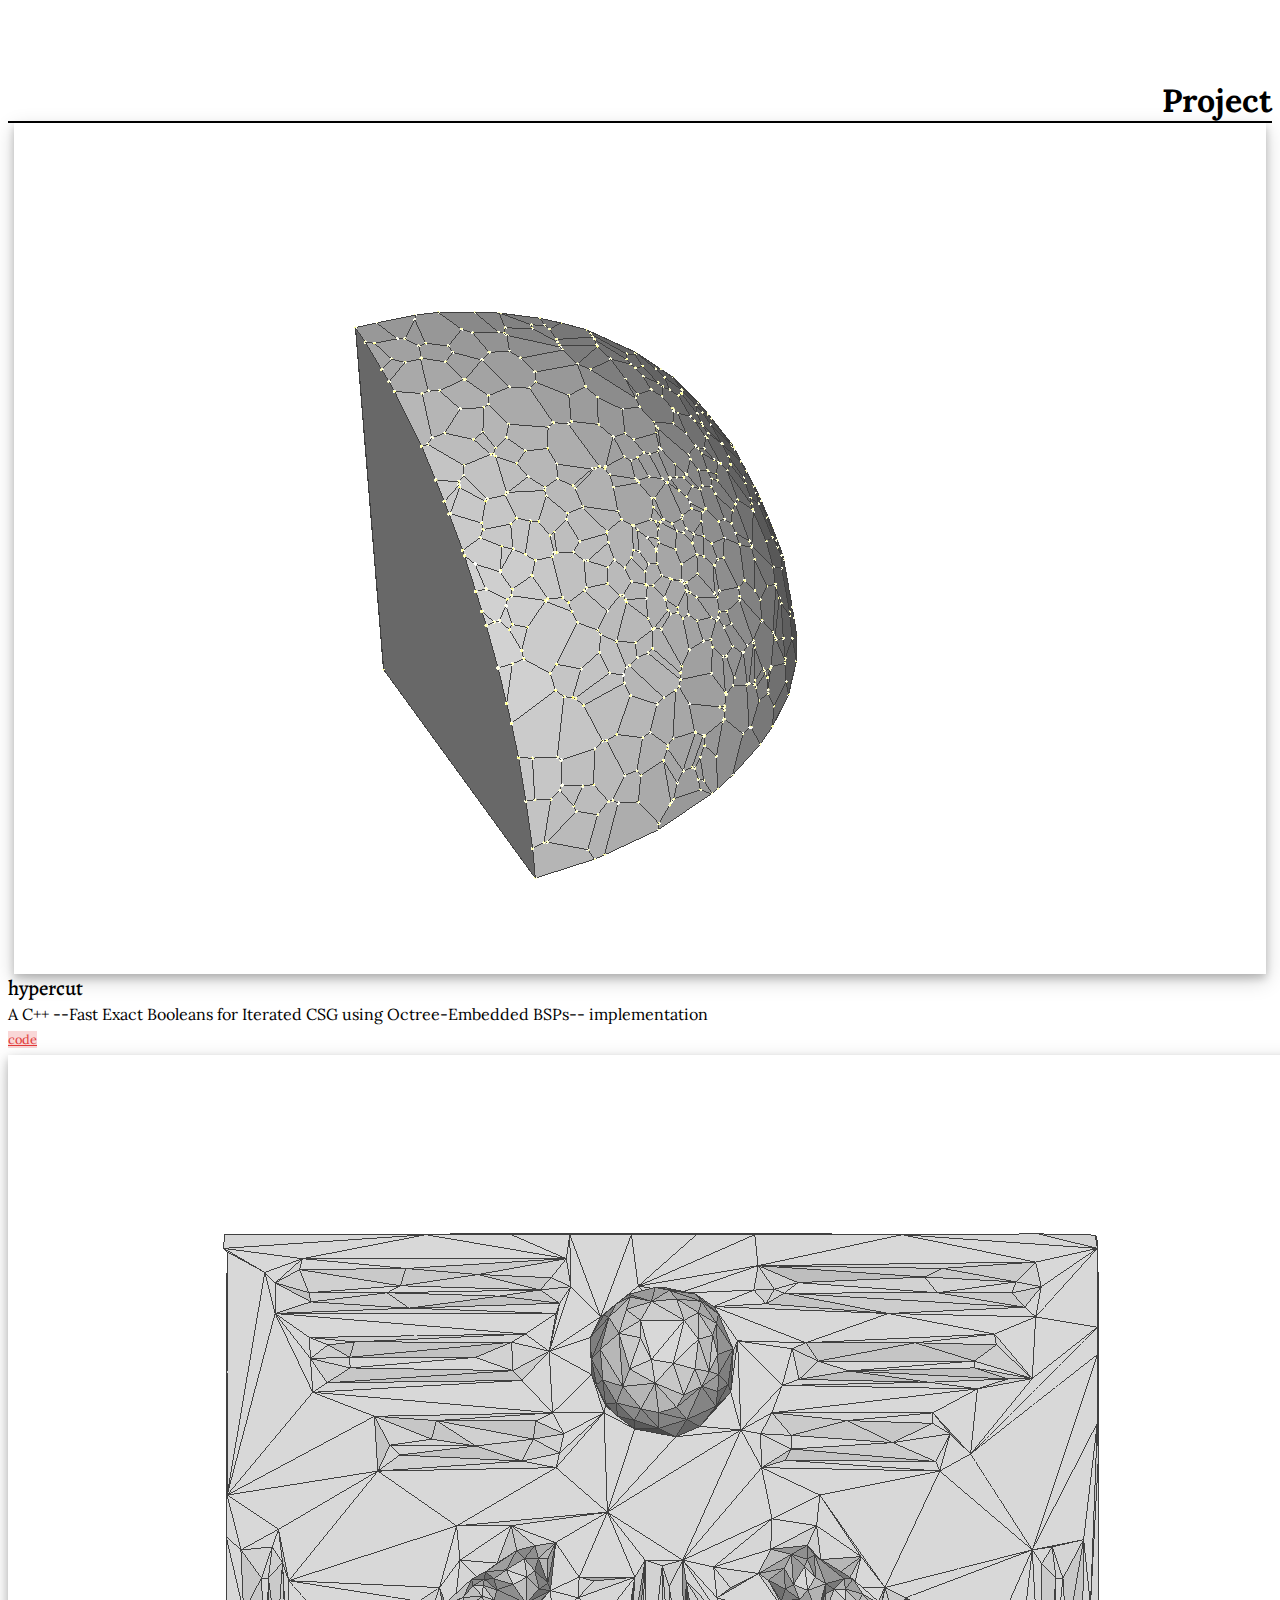
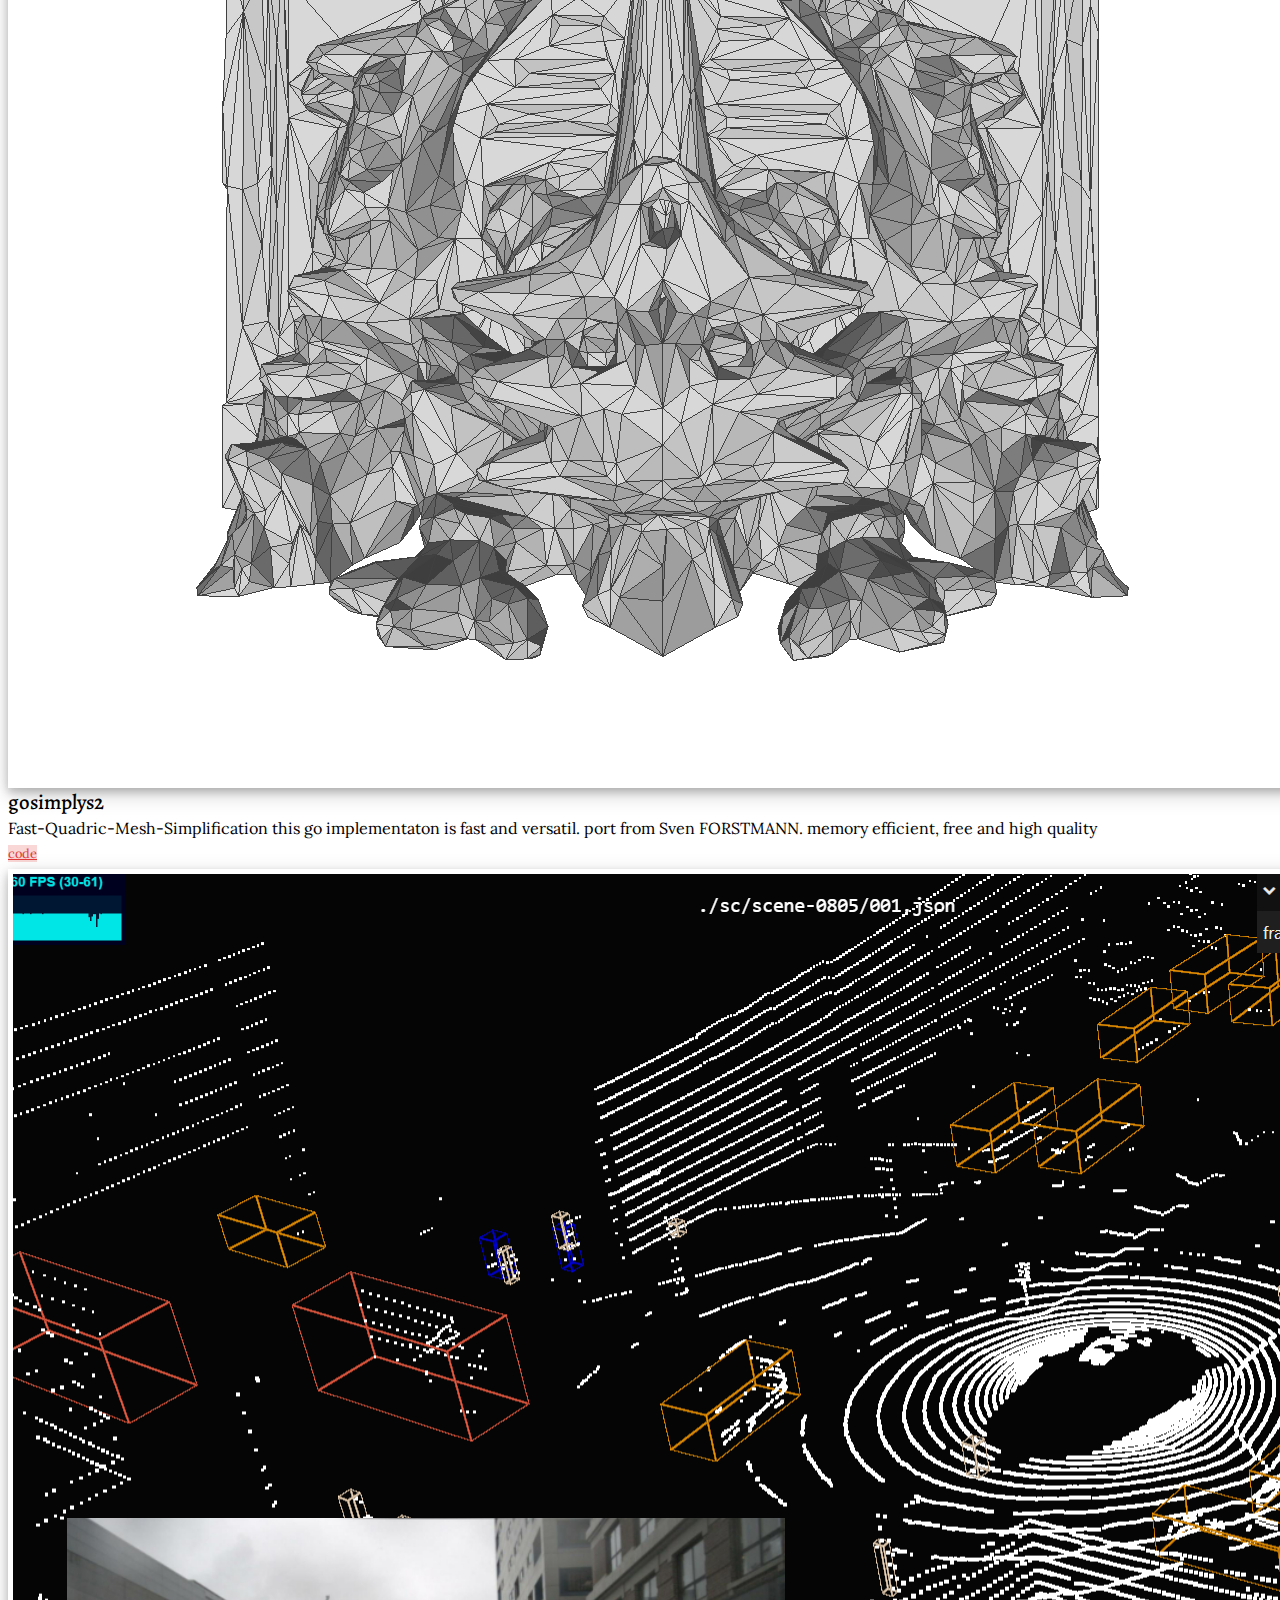
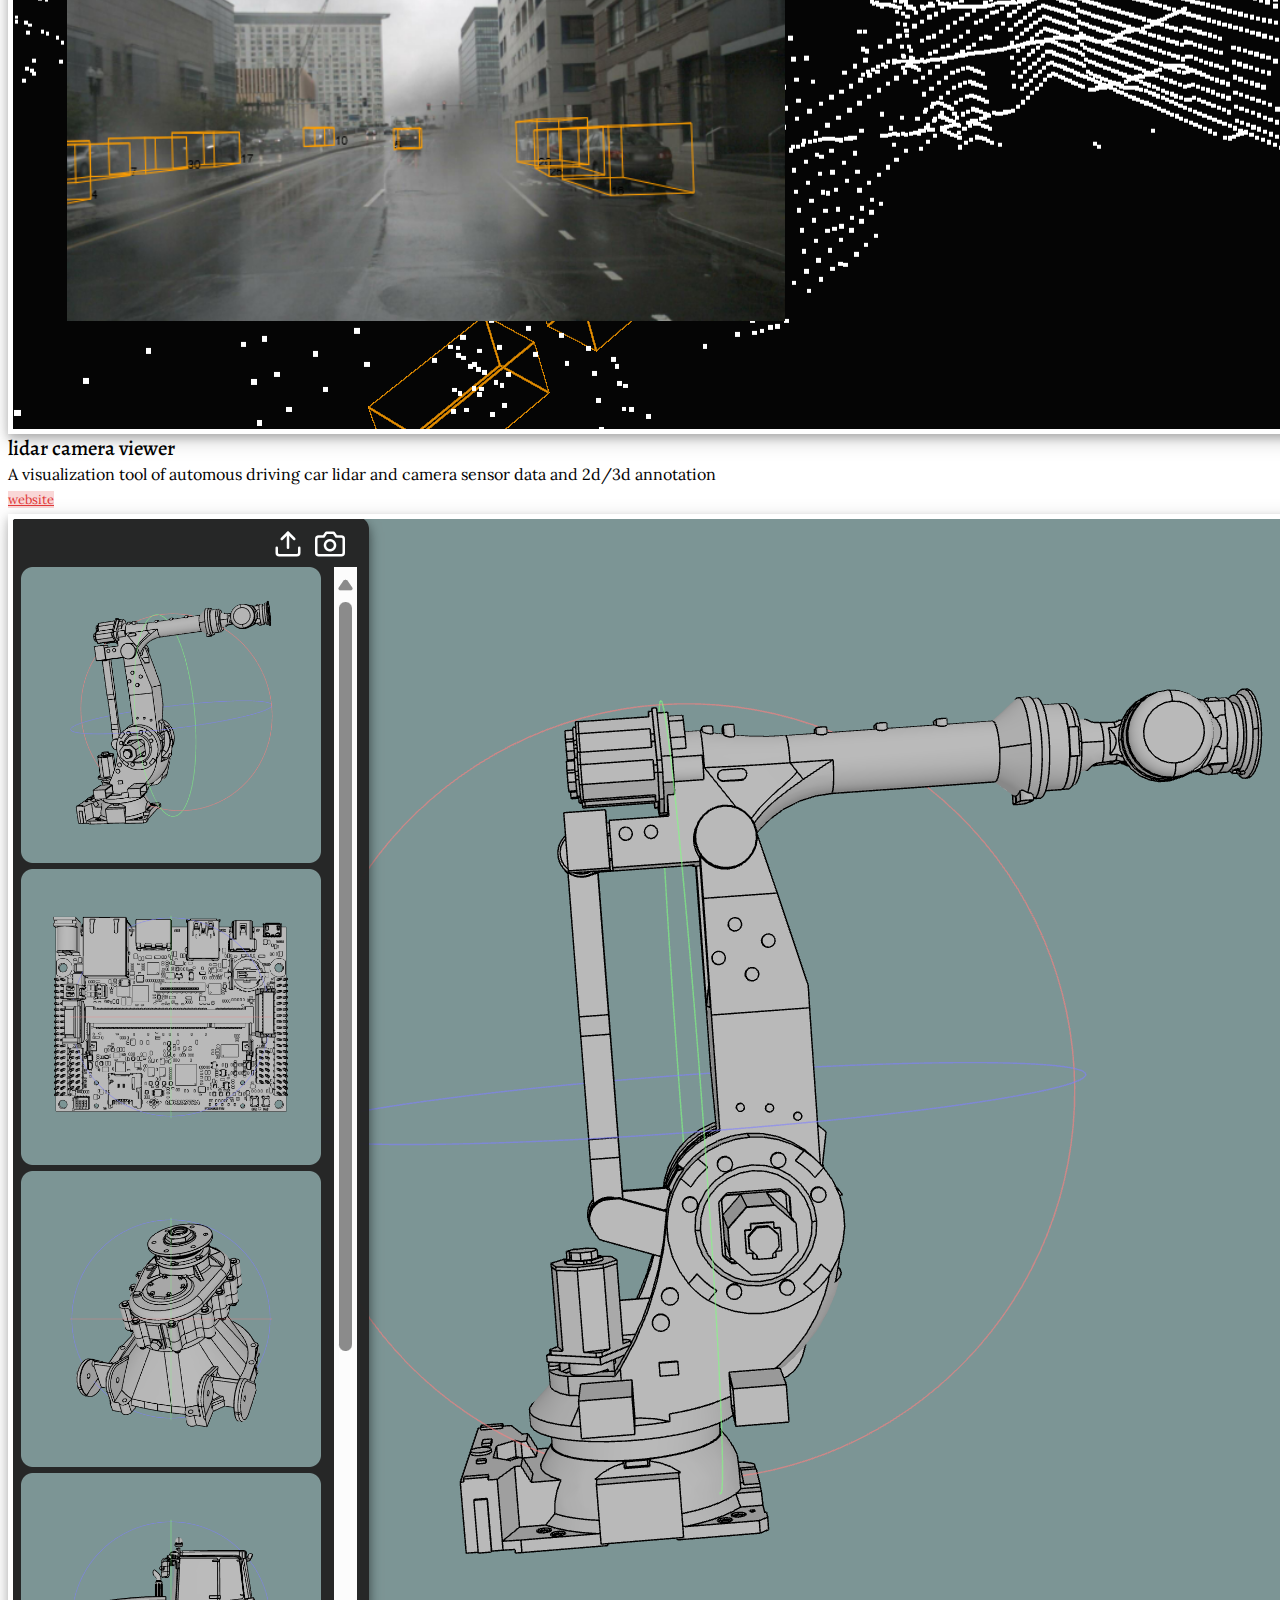
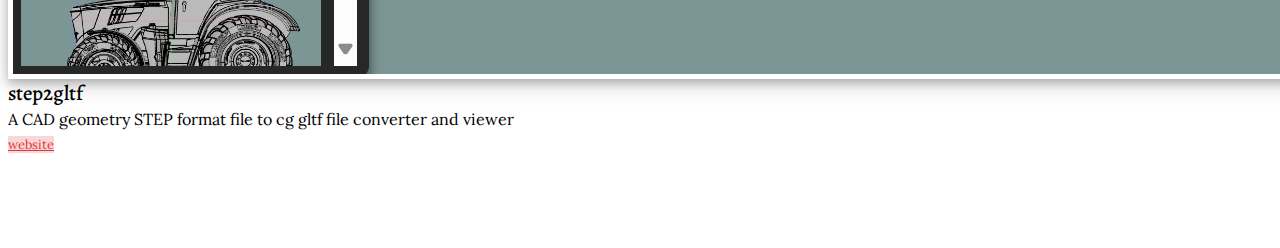
<file: index.html>
<!doctype html>
<html lang="en">


<link rel="icon" href="media/Pyramid-Shape--Streamline-Sharp-Neon.svg">

<head>
    <meta charset="utf-8">
    <meta name="viewport" content="width=device-width, initial-scale=1, shrink-to-fit=no">
    <link rel="preconnect" href="https://fonts.googleapis.com">
    <link rel="preconnect" href="https://fonts.gstatic.com" crossorigin>
    <link
        href="https://fonts.googleapis.com/css2?family=Alegreya:wght@500&family=Alegreya+SC&family=Lora:wght@400&display=swap"
        rel="stylesheet">

    <link rel="stylesheet" href="https://stackpath.bootstrapcdn.com/bootstrap/4.1.1/css/bootstrap.min.css"
        integrity="sha384-WskhaSGFgHYWDcbwN70/dfYBj47jz9qbsMId/iRN3ewGhXQFZCSftd1LZCfmhktB" crossorigin="anonymous">

    <link rel="stylesheet" href="https://cdnjs.cloudflare.com/ajax/libs/font-awesome/4.7.0/css/font-awesome.min.css">
    <link rel="stylesheet" href="style.css">
    <!--theme from https://nmwsharp.com/-->
</head>

<body>

    <div class="container">
        <div class="row">
            <div class="col-xl-1"></div>
            <div class="col col-xl-10">

                <div class="row pt-1 m-1">
                    <div class="container" text-align="center">
                        <br>
                        <br>

                        <a name="software"></a>
                        <div class="row content-header">
                            <div class="col pr-0">
                                <p>Project</p>
                            </div>
                        </div>


                        <div class="row content-summary pt-4 pb-2">
                            <div class="d-none d-sm-block col-sm-3  m-0 p-0">
                                <img src=media/randomsphere00.png class="img-fluid summary-image drop-shadow"
                                    alt="teaser img">

                            </div>

                            <div class="col-xs col-sm-9">
                                <p class="summary-title">hypercut</p>
                                <p class="summary-authors"></p>

                                <p class="summary-text">A C++ --Fast Exact Booleans for Iterated CSG using
                                    Octree-Embedded BSPs-- implementation</p>

                                <div class="d-flex flex-row flex-wrap">

                                    <div>
                                        <a href="https://github.com/quadmotor/hypercut" class="btn-sm badge-button"
                                            role="button">code</a>
                                    </div>


                                </div>
                            </div>
                        </div>




                        <div class="row content-summary pt-4 pb-2">
                            <div class="d-none d-sm-block col-sm-3  m-0 p-0">
                                <img src=media/wall5000.png002.png class="img-fluid summary-image drop-shadow"
                                    alt="teaser img">
                            </div>
                            <div class="col-xs col-sm-9">
                                <p class="summary-title">gosimplys2</p>
                                <p class="summary-authors"></p>
                                <p class="summary-publication-status"></p>
                                <p class="summary-text">Fast-Quadric-Mesh-Simplification
                                    this go implementaton is fast and versatil. port from Sven FORSTMANN.

                                    memory efficient,
                                    free and 
                                    high quality</p>

                                <div class="d-flex flex-row flex-wrap">
                                    <div>
                                        <a href="https://github.com/quadmotor/gosimplys2" class="btn-sm badge-button"
                                            role="button">code</a>
                                    </div>
                                </div>
                            </div>
                        </div>

                        <div class="row content-summary pt-4 pb-2">
                            <div class="d-none d-sm-block col-sm-3  m-0 p-0">
                                <img src=media/visiongrid2.png class="img-fluid summary-image drop-shadow"
                                    alt="teaser img">
                            </div>

                            <div class="col-xs col-sm-9">
                                <p class="summary-title">lidar camera viewer </p>
                                <p class="summary-authors"></p>
                                <p class="summary-publication-status"></p>
                                <p class="summary-text"> A visualization tool of automous driving car lidar and camera
                                    sensor data
                                    and 2d/3d annotation </p>

                                <div class="d-flex flex-row flex-wrap">
                                    <div>
                                        <a href="https://visiongrid.github.io/lscene/" class="btn-sm badge-button"
                                            role="button">website</a>
                                    </div>

                                </div>
                            </div>

                        </div>

                        <div class="row content-summary pt-4 pb-2">
                            <div class="d-none d-sm-block col-sm-3  m-0 p-0">
                                <img src=media/step2gltf.png class="img-fluid summary-image drop-shadow"
                                    alt="teaser img">
                            </div>

                            <div class="col-xs col-sm-9">
                                <p class="summary-title">step2gltf</p>
                                <p class="summary-authors"></p>
                                <p class="summary-publication-status"></p>

                                <p class="summary-text">A CAD geometry STEP format file to cg gltf file converter and
                                    viewer </p>

                                <div class="d-flex flex-row flex-wrap">

                                    <div>
                                        <a href="https://quadmotor.github.io/step2gltf/" class="btn-sm badge-button"
                                            role="button">website</a>
                                    </div>

                                </div>
                            </div>
                        </div>

                    </div>

                </div>
            </div>
            <div class="col-xl-1"></div>
        </div>
    </div>



    <script src="https://code.jquery.com/jquery-3.3.1.slim.min.js"
        integrity="sha384-q8i/X+965DzO0rT7abK41JStQIAqVgRVzpbzo5smXKp4YfRvH+8abtTE1Pi6jizo"
        crossorigin="anonymous"></script>
    <script src="https://cdnjs.cloudflare.com/ajax/libs/popper.js/1.14.3/umd/popper.min.js"
        integrity="sha384-ZMP7rVo3mIykV+2+9J3UJ46jBk0WLaUAdn689aCwoqbBJiSnjAK/l8WvCWPIPm49"
        crossorigin="anonymous"></script>
    <script src="https://stackpath.bootstrapcdn.com/bootstrap/4.1.1/js/bootstrap.min.js"
        integrity="sha384-smHYKdLADwkXOn1EmN1qk/HfnUcbVRZyYmZ4qpPea6sjB/pTJ0euyQp0Mk8ck+5T"
        crossorigin="anonymous"></script>
</body>

<footer>


    <div class="row">
        <div class="col-12">
            <br>
            <br>
            <br>
            <br>
        </div>
    </div>


</footer>


</html>
</file>
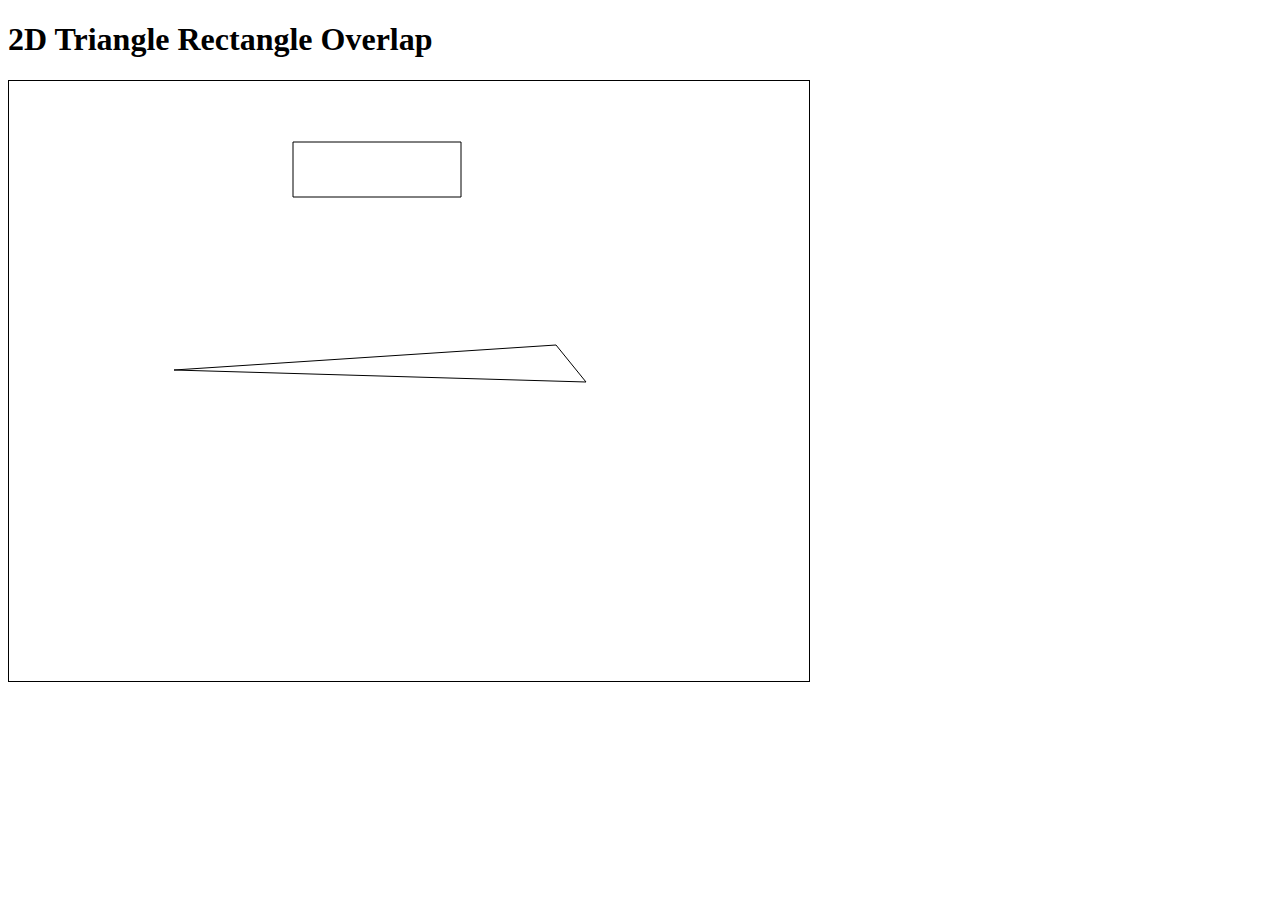
<file: triboxoverlap.html>
<!DOCTYPE html>
<html>
<body>
<h1>2D Triangle Rectangle Overlap</h1>

<canvas id="myCanvas" width="800" height="600" style="border:1px solid #000000;">
Sorry, your browser does not support canvas.
</canvas>

<script>
// Create a canvas

const canvas = document.getElementById("myCanvas");
const ctx = canvas.getContext("2d");

// https://stackoverflow.com/questions/1527803/generating-random-whole-numbers-in-javascript-in-a-specific-range
function getRandomInt(min, max) {
    min = Math.ceil(min);
    max = Math.floor(max);
    return Math.floor(Math.random() * (max - min + 1)) + min;
}

function drawRectangle(x, y, width, height) {
    ctx.beginPath();
    ctx.rect(x, y, width, height);
    ctx.stroke();
}

function drawTriangle(x1, y1, x2, y2, x3, y3) {
    ctx.beginPath();
    ctx.moveTo(x1, y1);
    ctx.lineTo(x2, y2);
    ctx.lineTo(x3, y3);
    ctx.closePath();
    ctx.stroke();
}

function drawRedRectangle(x, y, width, height) {
    ctx.fillStyle = "red";
    ctx.fillRect(x, y, width, height);
    ctx.stroke();
}

function drawOrangeTriangle(x1, y1, x2, y2, x3, y3) {
    ctx.fillStyle = "orange";
    ctx.beginPath();
    ctx.moveTo(x1, y1);
    ctx.lineTo(x2, y2);
    ctx.lineTo(x3, y3);
    ctx.closePath();
    ctx.fill();
    ctx.stroke();
}

function drawRandomShapes() {
    // Draw a rectangle
    const rectX = getRandomInt(0, 600);
    const rectY = getRandomInt(0, 400);
    const rectWidth = getRandomInt(50, 200);
    const rectHeight = getRandomInt(50, 200);
    drawRectangle(rectX, rectY, rectWidth, rectHeight);

    // Draw a triangle
    const triX1 = getRandomInt(0, 600);
    const triY1 = getRandomInt(0, 400);
    const triX2 = getRandomInt(0, 600);
    const triY2 = getRandomInt(0, 400);
    const triX3 = getRandomInt(0, 600);
    const triY3 = getRandomInt(0, 400);
    drawTriangle(triX1, triY1, triX2, triY2, triX3, triY3);

    if (triBoxOverlap(
        [rectX + rectWidth / 2, rectY + rectHeight / 2],
        [rectWidth / 2, rectHeight / 2],
        [triX1, triY1, triX2, triY2, triX3, triY3]
    )) {
        drawRedRectangle(
            rectX, rectY, rectWidth, rectHeight
        );

        drawOrangeTriangle(
            triX1, triY1, triX2, triY2, triX3, triY3
        );

        drawRectangle(
            rectX, rectY, rectWidth, rectHeight
        );
    }
}

function AXISTEST_Z12(a, b, fa, fb, v1, v2, boxhalfsize) {
    let p0, p1, p2, min, max, rad;

    const X = 0;
    const Y = 1;

    // Test axis Z12
    p0 = a * v1[X] - b * v1[Y];
    p1 = a * v2[X] - b * v2[Y];

    if (p0 < p1) {
        min = p0; 
        max = p1;
    } else {
        min = p1; 
        max = p0;
    }

    rad = fa * boxhalfsize[X] + fb * boxhalfsize[Y];

    if (min > rad || max < -rad) return true;

    return false;
}

function AXISTEST_Z0(a, b, fa, fb, v0, v1, boxhalfsize) {
    let p0, p1, min, max, rad;

    const X = 0;
    const Y = 1;

    // Test axis Z0
    p0 = a * v0[X] - b * v0[Y];
    p1 = a * v1[X] - b * v1[Y];

    if (p0 < p1) {
        min = p0; 
        max = p1;
    } else {
        min = p1; 
        max = p0;
    }

    rad = fa * boxhalfsize[X] + fb * boxhalfsize[Y];

    if (min > rad || max < -rad) return true;

    return false;
}

function subtractVectors(v1, v2) {
    return [v1[0] - v2[0], v1[1] - v2[1]];
}

function findMinMax(vals) {
    let min = vals[0];
    let max = vals[0];
    for (let i = 1; i < vals.length; i++) {
        if (vals[i] < min) {
            min = vals[i];
        }
        if (vals[i] > max) {
            max = vals[i];
        }
    }
    return [min, max];
}

function triBoxOverlap(boxCenter, boxHalfSize, triangle) {
    const X = 0;
    const Y = 1;
    // Check if the triangle intersects with the rectangle
    const [x1, y1, x2, y2, x3, y3] = triangle;
    const p0 = [x1, y1];
    const p1 = [x2, y2];
    const p2 = [x3, y3];

    const v0 = subtractVectors(p0, boxCenter);
    const v1 = subtractVectors(p1, boxCenter);
    const v2 = subtractVectors(p2, boxCenter);

    const e0 = subtractVectors(v1, v0);
    const e1 = subtractVectors(v2, v1); 
    const e2 = subtractVectors(v0, v2);

    let fex, fey, fez;
    fex = Math.abs(e0[X]);
    fey = Math.abs(e0[Y]);
    if (AXISTEST_Z12(e0[Y], e0[X], fey, fex, v1, v2, boxHalfSize)) return false;

    fex = Math.abs(e1[X]);
    fey = Math.abs(e1[Y]);
    if (AXISTEST_Z0(e1[Y], e1[X], fey, fex, v0, v1, boxHalfSize)) return false;

    fex = Math.abs(e2[X]);
    fey = Math.abs(e2[Y]);
    if (AXISTEST_Z12(e2[Y], e2[X], fey, fex, v1, v2, boxHalfSize)) return false;

    
    const xMinMax = findMinMax([v0[X], v1[X], v2[X]]);
    if (xMinMax[0] > boxHalfSize[X] || xMinMax[1] < -boxHalfSize[X]) return false;
    const yMinMax = findMinMax([v0[Y], v1[Y], v2[Y]]);
    if (yMinMax[0] > boxHalfSize[Y] || yMinMax[1] < -boxHalfSize[Y]) return false;

    return true;

}

for (let i = 0; i < 1; i++) {
    drawRandomShapes();
}

</script>

</body>
</html>
</file>
<file: style.css>
html {
    background-color: #ffffff;
    font-size: 100%;
}

body {
    /*font-family: 'Lato', sans-serif !important;*/
    font-family: 'Lora', serif !important;
    overflow-x: hidden;
}

/* Link colors */
a:link {
    color: #E03838;
}

a:visited {
    color: #E03838;
}

a:hover {
    color: #E03838;
}

a:active {
    color: #E03838;
}

.footer-text {
    font-size: 0.8rem;
    font-weight: lighter;
    text-align: right;
    color: #555;
}

.about-text p {
    /*font-size: 1.2rem;*/
}

.about-headshot-mobile {
    max-width: 60%;
}

.title-name {
    font-family: 'Alegreya SC', serif;
    font-size: 2.1em;
    line-height: 90%;
    font-weight: 500;
}

.title-email {
    font-size: 1.2rem;
}

.title-small {
    font-size: 1.1rem;
}

.info-text {
    /*background-color: #f2f2f2;*/
}


.link-button {
    font-family: 'Alegreya', serif;
    font-size: 1.5rem;
    color: #E03838;
}

.link-button-small {
    font-family: 'Alegreya', serif;
    font-size: 1.2rem;
    padding-left: .5rem;
    padding-right: .5rem;
    color: #E03838;
}

.drop-shadow {
    box-shadow: 0 4px 8px 0 rgba(0, 0, 0, 0.2), 0 6px 20px 0 rgba(0, 0, 0, 0.19);
}

/* Style font awesome */
.fa {
    padding-left: 5px;
    padding-right: 5px;
    font-size: 30px;
    text-align: center;
    text-decoration: none;
}

.fa:hover {
    opacity: 0.7;
    text-decoration: none;
}


/* Expand/collapsible news entries */

.news-title {
    font-family: 'Alegreya', serif;
    font-size: 1.3rem;
    font-weight: 200;
}

.expandable-list ul {
    list-style-type: none;
    margin-left: 1em;
    padding-left: 0;
    margin-bottom: 0;
}

.expandable-list .extra-item {
    display: none;
}

.news-date {
    /* color: #E03838; */
    display: inline-block;
    font-weight: 500;
    inline-size: 4em;
    font-family: 'Alegreya', serif;
}

.news-entry {
    font-size: 0.9rem;
}

.news-expand-button {
    cursor: pointer;
    text-align: center;
    margin-left: 1em;
    color: #E03838;
}


/* Content summaries */

.content-header {
    margin-bottom: 0px;
    border-bottom-style: solid;
    border-width: 2px;
    text-align: right;
}

.content-header col {
    padding-right: 0px;
}

.content-header p {
    font-weight: bold;
    font-size: 2.0rem;
    margin-bottom: 0px;
    margin-right: 0px;
}

.content-header-linebreak {
    height: 30px;
    margin-bottom: 15px;
    margin-top: 0px;
    margin-left: 0px;
    margin-right: 0px;
}

.summary-title {
    font-family: 'Alegreya', serif;
    /* font-variant: small-caps; */
    font-size: 1.3rem;
    font-weight: 500;
    margin-bottom: 0px;
    margin-top: 0px;
    padding-top: 0px;
}

.summary-authors {
    margin-top: 0px;
    margin-bottom: 0px;
}

.summary-publication-status {
    margin-top: 0px;
    margin-bottom: 0px;
    color: #E03838;
}

.summary-extras {
    padding-left: 5px;
    padding-right: 5px;
    font-weight: bolder;
    background: #E0383833;
}

.summary-extras:hover {
    text-decoration: none;
}

.summary-extras-btn {
    padding-left: 10px;
    padding-right: 10px;
    font-weight: bolder;
    color: #000;
    background: #FFDC55;
}

.summary-extras-btn:visited {
    color: #000;
    background: #FFDC55;
}

.summary-text {
    font-size: 1rem;
    margin-top: 2px;
    margin-bottom: 2px;
}

.summary-image {
    /*border: 1px solid #ddd;*/
    /*border-radius: 4px;*/
    padding: 5px;
    display: block;
    margin-left: auto;
    margin-right: auto;
}

.badge-button {
    font-size: 0.8rem;
    background: #E0383833;
    line-height: 225%;
    margin-right: 0.25rem;
}

.badge-button:hover {
    text-decoration: none;
}

.big-badge-button {
    font-size: 1.0rem;
    background: #E0383833;
}

.big-badge-button:hover {
    text-decoration: none;
}

.full-title {
    font-family: 'Alegreya', serif;
    font-size: 3em;
    margin-top: 0px;
    margin-bottom: 0px;
    text-align: center;
    align: center;
}

.authors-list {
    margin-top: 0px;
    margin-bottom: 0px;
    font-size: 1.2em;
    text-align: center;
    align: center;
}

.plain-link {
    color: #000000 !important;
    text-decoration: underline !important;
}

.publication-status {
    margin-top: 0px;
    margin-bottom: 0px;
    font-size: 1.2em;
    text-align: center;
    align: center;
    color: #E03838;
}

.extras {
    margin-top: 0px;
    margin-bottom: 0px;
    font-size: 1.2em;
    text-align: center;
    align: center;
    color: #E03838;
    font-weight: bolder;
}

.hover {
    text-decoration: none;
}

.big-teaser-image {
    padding: 5px;
    display: block;
    margin-left: auto;
    margin-right: auto;
    max-height: 400px;
    max-width: auto;
}

.abstract {
    text-align: left;
    padding: 10px;
}


.selected-figure {
    text-align: center;
    max-height: 300px;
    max-width: 100%;
    padding: 5px;
}

.selected-figure-caption {
    max-width: 600px;
}
</file>
